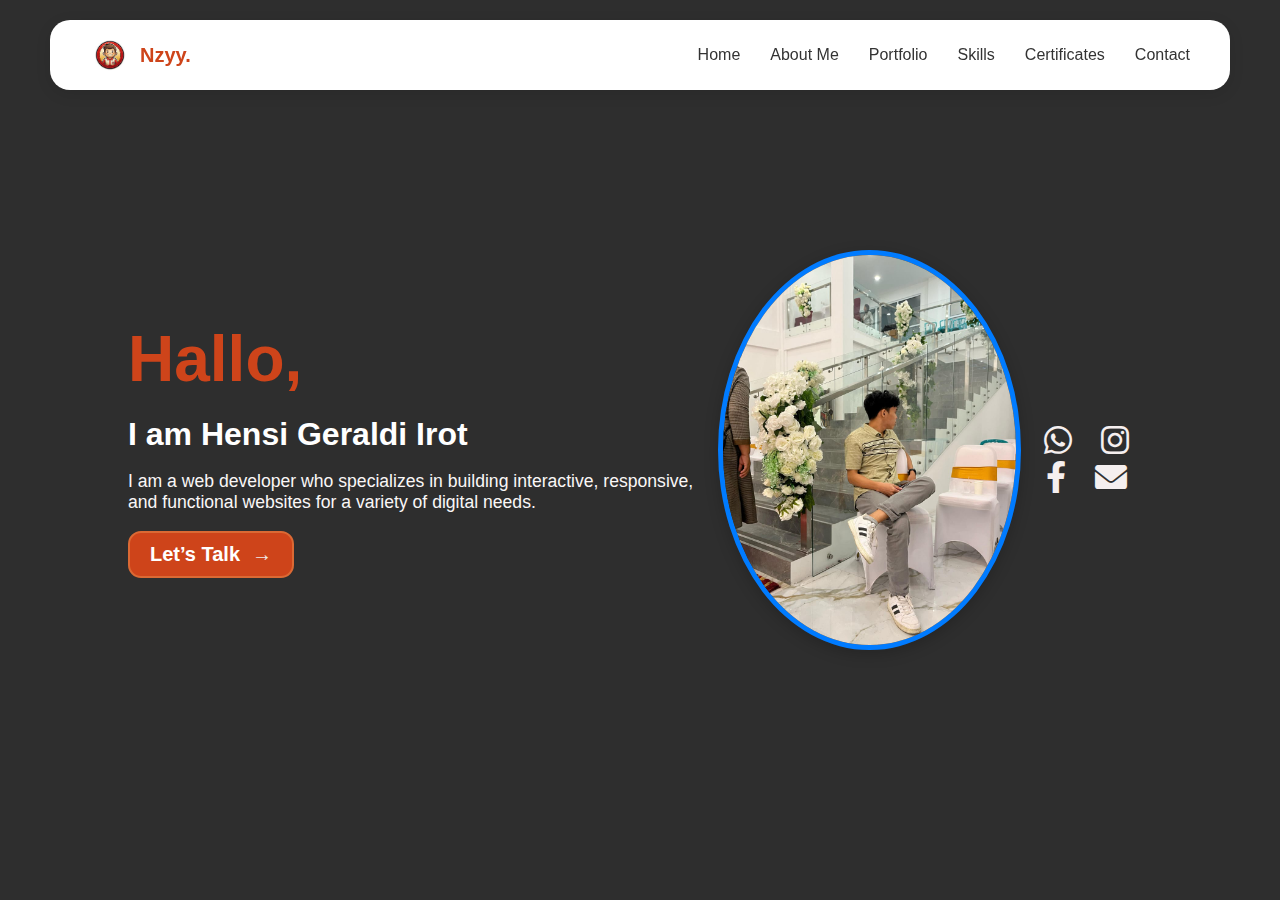
<file: index.html>
<!DOCTYPE html>
<html lang="en">
<head>
    <meta charset="UTF-8">
    <meta name="viewport" content="width=device-width, initial-scale=1.0">
    <title>Hensi Geraldi Irot</title>
    <link rel="stylesheet" href="style.css">
    <link rel="stylesheet" href="https://cdnjs.cloudflare.com/ajax/libs/font-awesome/6.0.0/css/all.min.css">
</head>
<body>
    <!-- Navbar -->
    <nav class="navbar">
        <div class="logo">
            <img src="images/logo1.jpeg" alt="Logo">
            <span>Nzyy.</span>
        </div>
        
        <div class="nav-links" id="navLinks">
            <a href="#home">Home</a>
            <a href="#about">About Me</a>
            <a href="#portfolio">Portfolio</a>
            <a href="skills.html">Skills</a>
            <a href="#certificates">Certificates</a>
            <a href="#contact">Contact</a>
        </div>
        
        <i class="fas fa-bars menu-toggle" onclick="toggleMenu()"></i>
    </nav>

    <!-- Home Section -->
    <section class="home" id="home">
        <div class="home-content">
            <h1>Hallo,</h1>
            <h2>I am Hensi Geraldi Irot</h2><br>
            <p>I am a web developer who specializes in building interactive, responsive, and functional websites for a variety of digital needs.</p><br>
            <button class="border-button">
                <span class="btn-text">Let’s Talk</span>
                <span class="arrow">&#8594;</span>
              </button>
              
        </div>
        <img src="images/me.jpg" class="profile-img" alt="Profile Photo">
        <div class="social-icons">
            <a href="https://wa.me/082239791258" target="_blank" aria-label="WhatsApp">
              <i class="fab fa-whatsapp"></i>
            </a>
            <a href="https://www.instagram.com/hensigeraldi_?igsh=MTNyemJtMHJ4MW1neA==" target="_blank" aria-label="Instagram">
              <i class="fab fa-instagram"></i>
            </a>
            <a href="https://www.facebook.com/share/1EoQDvdb29/" target="_blank" aria-label="Facebook">
              <i class="fab fa-facebook-f"></i>
            </a>
            <a href="https://mail.google.com/mail/?view=cm&fs=1&to=hensiirot100@gmail.com&su=Halo%20Hensi&body=Hai%20Hensi%2C%20saya%20tertarik%20dengan%20portfolio%20kamu!" target="_blank" aria-label="Email">
                <i class="fas fa-envelope"></i>
            </a>
          </div>
    </section>

    <script src="script.js"></script>
</body>
</html>
</file>
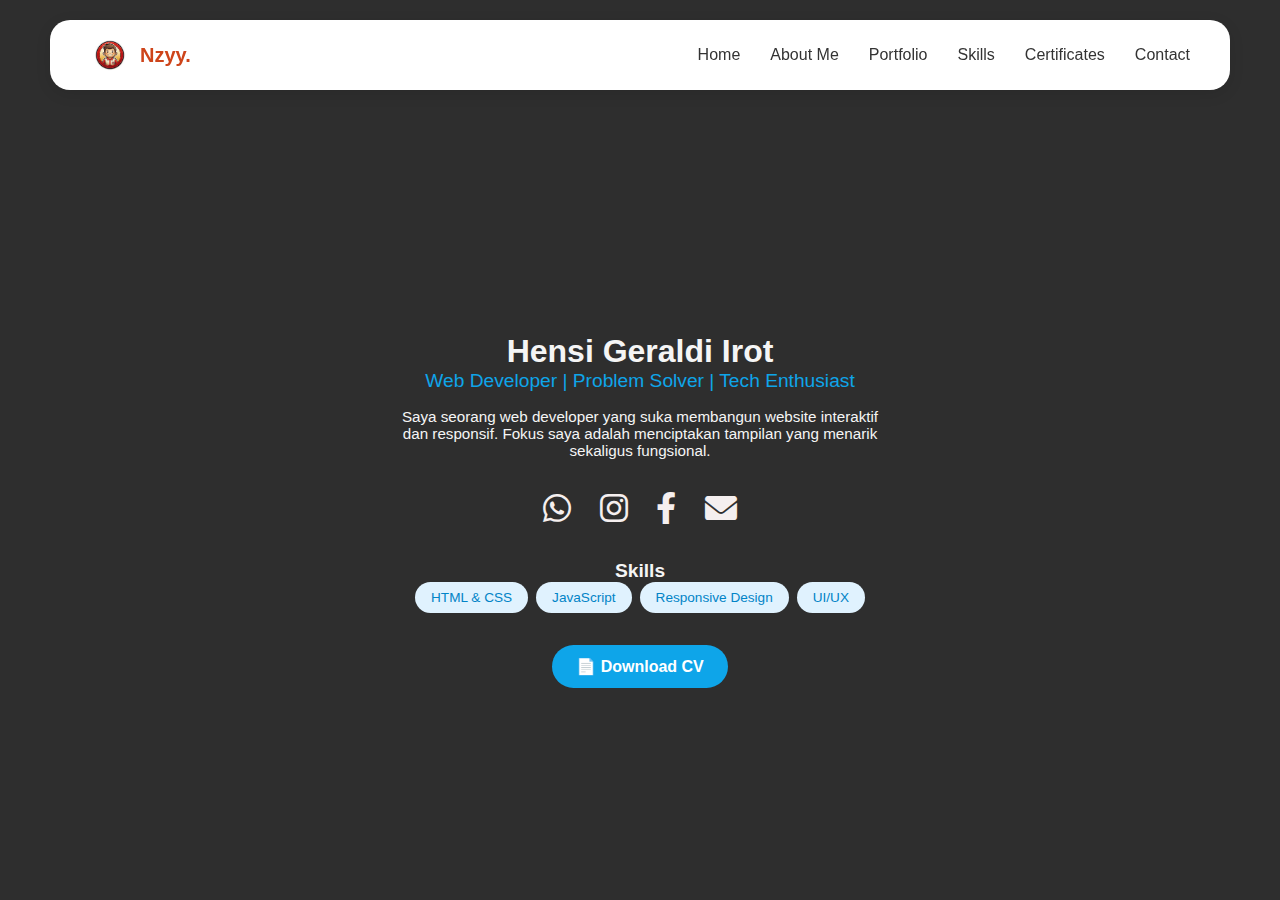
<file: skills.html>
<!DOCTYPE html>
<html lang="en">
<head>
  <meta charset="UTF-8" />
  <meta name="viewport" content="width=device-width, initial-scale=1.0"/>
  <title>Hensi Geraldi Irot - Online CV</title>
  <link rel="stylesheet" href="https://cdnjs.cloudflare.com/ajax/libs/font-awesome/6.0.0/css/all.min.css"/>
  <link rel="stylesheet" href="css/skills.css" />
</head>
<body>
  <!-- Navbar -->
  <nav class="navbar">
    <div class="logo">
      <img src="images/logo1.jpeg" alt="Logo" />
      <span>Nzyy.</span>
    </div>
    <div class="nav-links" id="navLinks">
      <a href="index.html">Home</a>
      <a href="#about">About Me</a>
      <a href="#portfolio">Portfolio</a>
      <a href="skills.html">Skills</a>
      <a href="#certificates">Certificates</a>
      <a href="#contact">Contact</a>
    </div>
    <i class="fas fa-bars menu-toggle" onclick="toggleMenu()"></i>
  </nav>

  <!-- CV Section (Replace the old "Home" section with this) -->
  <section class="cv-container" style="margin-top: 120px;">
 
    <h1>Hensi Geraldi Irot</h1>
    <p class="job-title">Web Developer | Problem Solver | Tech Enthusiast</p>
    <p class="bio">
      Saya seorang web developer yang suka membangun website interaktif dan responsif.
      Fokus saya adalah menciptakan tampilan yang menarik sekaligus fungsional.
    </p>

    <div class="social-icons">
      <a href="https://wa.me/6282239791258" target="_blank"><i class="fab fa-whatsapp"></i></a>
      <a href="https://instagram.com/hensigeraldi_" target="_blank"><i class="fab fa-instagram"></i></a>
      <a href="https://www.facebook.com/share/1EoQDvdb29/" target="_blank"><i class="fab fa-facebook-f"></i></a>
      <a href="https://mail.google.com/mail/?view=cm&fs=1&to=hensiirot100@gmail.com" target="_blank"><i class="fas fa-envelope"></i></a>
    </div>

    <h3>Skills</h3>
    <ul class="skills">
      <li>HTML & CSS</li>
      <li>JavaScript</li>
      <li>Responsive Design</li>
      <li>UI/UX</li>
    </ul>

    <a href="CV_Hensi.pdf" class="download-btn" download>📄 Download CV</a>
  </section>

  <script>
    function toggleMenu() {
      var navLinks = document.getElementById("navLinks");
      navLinks.classList.toggle("active");
    }
  </script>
</body>
</html>
</file>
<file: style.css>
* {
    margin: 0;
    padding: 0;
    box-sizing: border-box;
    font-family: 'Segoe UI', Tahoma, Geneva, Verdana, sans-serif;
}

/* Navbar Styles */
.navbar {
    position: fixed;
    top: 20px;           /* Geser sedikit ke bawah agar terlihat background di atasnya */
    left: 50px;          /* Jarak kiri agar navbar tidak full‑width */
    right: 50px;         /* Jarak kanan agar navbar tidak full‑width */
    padding: 15px 40px;
    display: flex;
    background-color: #ffffff;
    justify-content: space-between;
    align-items: center;
    border-radius: 20px 20px 20px 20px;              /* Sudut bawah membulat */
    box-shadow: 0 4px 15px rgba(0, 0, 0, 0.1);  /* Sedikit shadow halus */
    z-index: 1000;
}

body {
    background-color: #2e2e2e;
}
.logo {
    display: flex;
    align-items: center;
}

.logo img {
    height: 40px;
    margin-right: 10px;
}
span {
    font-size: 20px;
    color: #ce441a;
    font-weight: bold;
}
.nav-links {
    display: flex;
    gap: 30px;
}

.nav-links a {
    text-decoration: none;
    color: #333;
    font-weight: 500;
    position: relative;
    transition: color 0.3s;
}

.nav-links a:hover {
    color: #007bff;
}

.nav-links a::after {
    content: '';
    position: absolute;
    width: 0;
    height: 2px;
    bottom: -5px;
    left: 0;
    background: #007bff;
    transition: width 0.3s;
}

.nav-links a:hover::after {
    width: 100%;
}

/* Home Section */
.home {
    height: 100vh;
    display: flex;
    align-items: center;
    padding: 0 10%;
    background: linear-gradient(to bottom, #dff8f2, #8fe3f5);
    background: #2e2e2e;/* Tetap gelap di belakang navbar */
}

.home-content {
    max-width: 600px;
}

.home-content h1 {
    font-size: 4em;
    margin-bottom: 20px;
    color: #ce441a;
}

.home-content h2 {
    font-size: 2em;
    color: #ffffff;
}

.home-content p {
    font-size: 1.1em;
    color: #faf7f7;
}


.profile-img {
    width: 400px;
    height: 400px;
    border-radius: 50%;
    margin-left: auto;
    border: 5px solid #007bff;
    object-fit: cover;
    object-position: center; /* Optional untuk posisi wajah */
    box-shadow: 0 4px 15px rgba(0,0,0,0.2); /* Optional untuk efek bayangan */
}

.border-button {
  display: inline-flex;
  align-items: center;
  justify-content: center;
  padding: 10px 20px;
  border: 2px solid #db6934;
  background-color: #ce441a;
  font-size: 14px;
  cursor: pointer;
  transition: background-color .3s, color .3s;
  border-radius: 13px;
  /* penting: overflow visible agar panah yang membesar tidak terpotong */
  overflow: visible;
}

.btn-text {
    color: #ffffff;
    display: inline-block;         /* agar transform bekerja */
    transition: transform .3s ease;
    transform-origin: center;      /* skala dari tengah teks */
  }
.btn-text:hover {
    transform: scale(1.2);         /* teks membesar 1.2× saat hover */ 
}

.arrow {
  display: inline-block;          /* biar transform bekerja */
  margin-left: 12px;
  transition: transform .3s;       /* animasi halus */
  transform-origin: center;        /* skala dari tengah panah */
  color: #f0eaea;
}

/* contoh: saat hover panah membesar 1.5× */
.border-button:hover .arrow {
  transform: scale(2);
}

/* efek active (klik) */
.border-button:active .arrow {
  transform: scale(2);
}

/* Mobile Menu */
.menu-toggle {
    display: none; /* Selalu disembunyikan secara default */
    cursor: pointer;
}

.social-icons {
    margin-top: 20px;
    text-align: center;      /* center-kan ikon */
  }
  
  .social-icons a {
    margin: 0 12px;
    font-size: 2rem;         /* ukuran dasar ikon */
    color: #f5efef;             /* warna ikon */
    display: inline-block;   /* agar transform bekerja */
    transition: transform .3s ease;
  }
  
  .social-icons a:hover {
    transform: scale(1.2);   /* zoom 120% saat hover */
  }
  

@media (max-width: 768px) {
    .navbar {
        top: 15px;
        left: 20px;
        right: 20px;
        padding: 12px 20px;
        border-radius: 15px 15px 15px 15px;
    }
    
    .nav-links {
        display: none;
        position: fixed;
        top: 70px;
        right: 0;
        width: 60%;
        height: calc(100vh - 70px);
        background: #ffffff;
        flex-direction: column;
        align-items: center;
        padding: 20px;
        box-shadow: -2px 0 10px rgba(0,0,0,0.1);
    }

    .nav-links.active {
        display: flex;
    }

    .menu-toggle {
        display: block; /* Hanya ditampilkan di mobile */
    }

    .home {
        flex-direction: column;
        text-align: center;
        padding: 120px 20px 0;
        margin-top: 80px;
    }

    .profile-img {
        margin: 40px auto 0;
        width: 250px;
        height: 250px;
    }
}

/* Tambahan untuk memastikan menu toggle tidak muncul di desktop */
@media (min-width: 769px) {
    .menu-toggle {
        display: none !important;
    }
    
    .nav-links {
        display: flex !important;
    }
}
</file>
<file: css/skills.css>
* {
    margin: 0;
    padding: 0;
    box-sizing: border-box;
    font-family: 'Segoe UI', Tahoma, Geneva, Verdana, sans-serif;
}

/* Navbar Styles */
.navbar {
    position: fixed;
    top: 20px;
    left: 50px;
    right: 50px;
    padding: 15px 40px;
    display: flex;
    background-color: #ffffff;
    justify-content: space-between;
    align-items: center;
    border-radius: 20px;
    box-shadow: 0 4px 15px rgba(0, 0, 0, 0.1);
    z-index: 1000;
}

.logo {
    display: flex;
    align-items: center;
}

.logo img {
    height: 40px;
    margin-right: 10px;
}

span {
    font-size: 20px;
    color: #ce441a;
    font-weight: bold;
}

.nav-links {
    display: flex;
    gap: 30px;
}

.nav-links a {
    text-decoration: none;
    color: #333;
    font-weight: 500;
    position: relative;
    transition: color 0.3s;
}

.nav-links a:hover {
    color: #007bff;
}

.nav-links a::after {
    content: '';
    position: absolute;
    width: 0;
    height: 2px;
    bottom: -5px;
    left: 0;
    background: #007bff;
    transition: width 0.3s;
}

.nav-links a:hover::after {
    width: 100%;
}

/* Social Icons */
.social-icons {
    margin-top: 20px;
    text-align: center;
}

.social-icons a {
    margin: 0 12px;
    font-size: 2rem;
    color: #f5efef;
    display: inline-block;
    transition: transform .3s ease;
}

.social-icons a:hover {
    transform: scale(1.2);
}

/* Skills List */
body {
    margin: 0;
    font-family: 'Segoe UI', Tahoma, Geneva, Verdana, sans-serif;
    background-color: #2e2e2e; /* latar belakang utama */
    color: #f5f5f5; /* teks default agar kontras dengan latar belakang gelap */
    display: flex;
    justify-content: center;
    align-items: center;
    min-height: 100vh;
}

.cv-container {
    /* Hapus background putih, padding dan border radius */
    background: none;
    padding: 0;
    border-radius: 0;
    box-shadow: none;
    max-width: 500px;
    text-align: center;
    color: inherit;
}

.cv-photo {
    width: 120px;
    height: 120px;
    object-fit: cover;
    border-radius: 50%;
    border: 4px solid #0ea5e9;
    margin-bottom: 1rem;
}

.job-title {
    font-size: 1.2rem;
    color: #0ea5e9;
    margin-bottom: 1rem;
}

.bio {
    font-size: 0.95rem;
    margin-bottom: 2rem;
}

.social-links a {
    margin: 0 0.5rem;
    font-size: 1.2rem;
    color: #f5f5f5;
    transition: color 0.3s ease;
}

.social-links a:hover {
    color: #0ea5e9;
}

h3 {
    margin-top: 2rem;
    font-size: 1.2rem;
}

.skills {
    list-style: none;
    padding: 0;
    display: flex;
    flex-wrap: wrap;
    justify-content: center;
    gap: 0.5rem;
}

.skills li {
    background: #e0f2fe;
    color: #0284c7;
    padding: 0.5rem 1rem;
    border-radius: 1rem;
    font-size: 0.85rem;
}

.download-btn {
    display: inline-block;
    margin-top: 2rem;
    padding: 0.75rem 1.5rem;
    background: #0ea5e9;
    color: white;
    text-decoration: none;
    border-radius: 1.5rem;
    font-weight: bold;
    transition: background 0.3s ease;
}

.download-btn:hover {
    background: #0284c7;
}


/* Mobile Menu */
.menu-toggle {
    display: none;
    cursor: pointer;
}

@media (max-width: 768px) {
    .navbar {
        top: 15px;
        left: 20px;
        right: 20px;
        padding: 12px 20px;
        border-radius: 15px;
    }

    .nav-links {
        display: none;
        position: fixed;
        top: 70px;
        right: 0;
        width: 60%;
        height: calc(100vh - 70px);
        background: #ffffff;
        flex-direction: column;
        align-items: center;
        padding: 20px;
        box-shadow: -2px 0 10px rgba(0,0,0,0.1);
    }

    .nav-links.active {
        display: flex;
    }

    .menu-toggle {
        display: block;
    }
}

@media (min-width: 769px) {
    .menu-toggle {
        display: none !important;
    }

    .nav-links {
        display: flex !important;
    }
}
</file>
